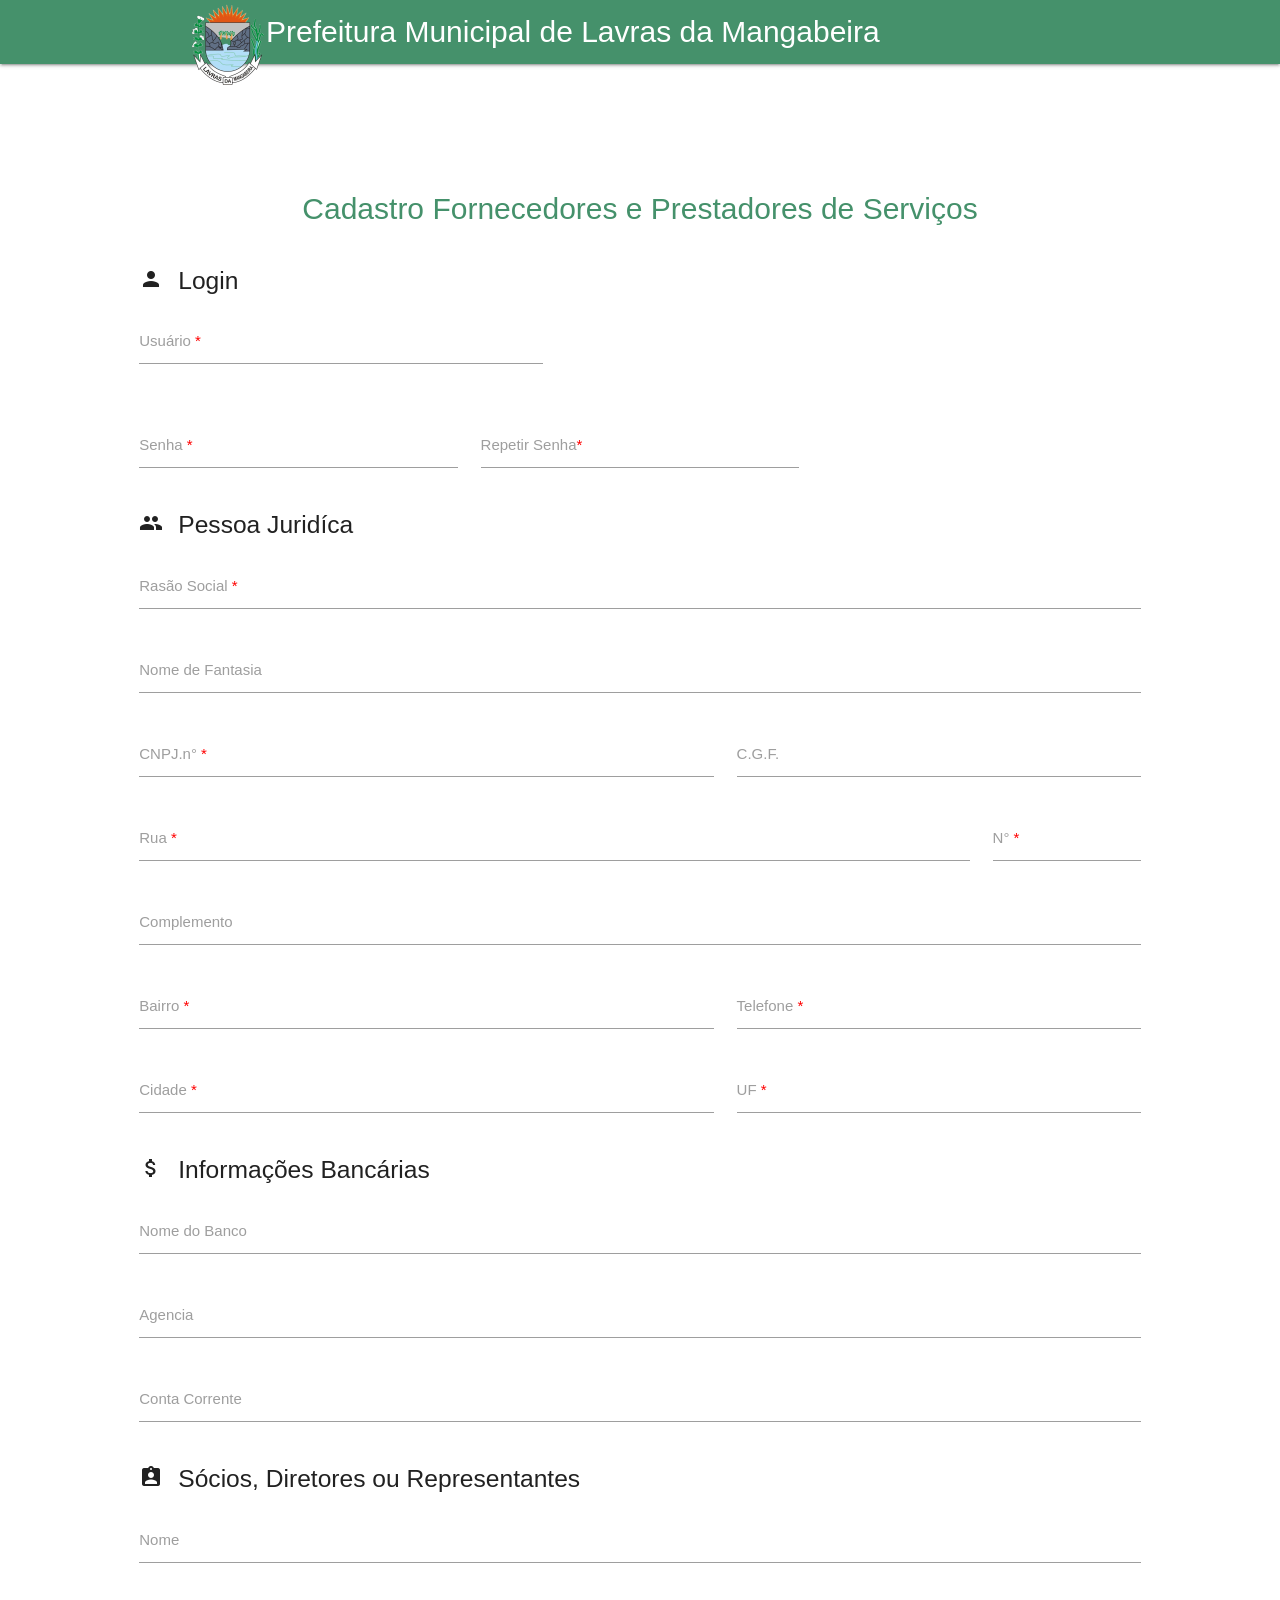
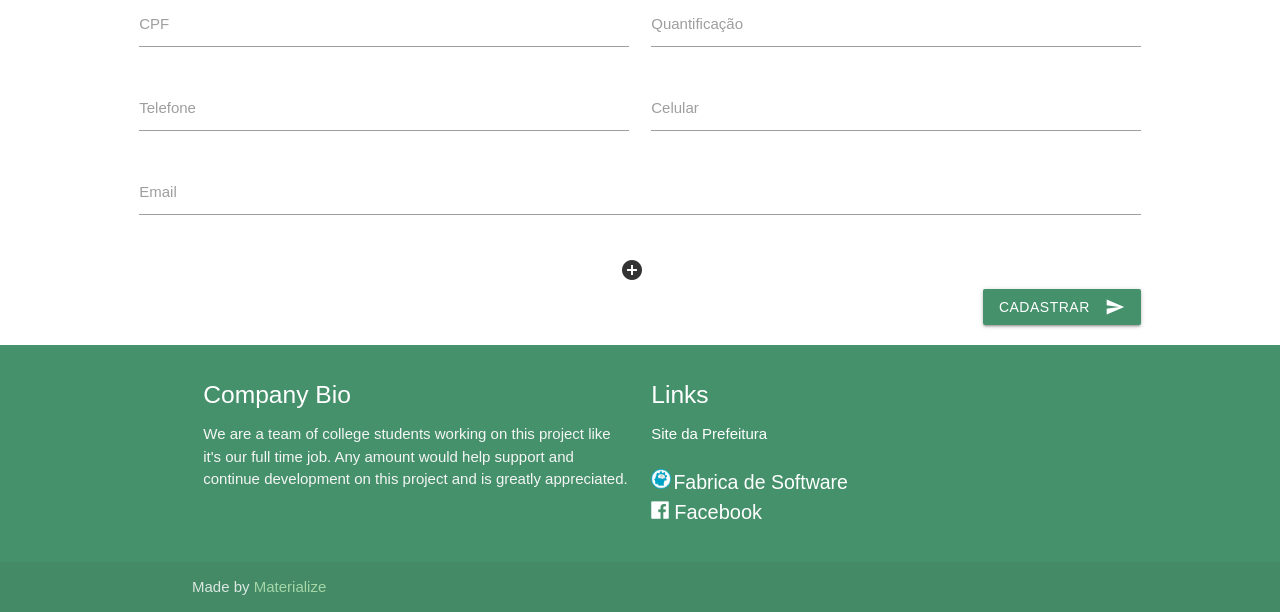
<file: cadastro.html>
<!DOCTYPE html>
<html lang="br">
<head>
  <meta http-equiv="Content-Type" content="text/html; charset=UTF-8"/>
  <meta name="viewport" content="width=device-width, initial-scale=1, maximum-scale=1.0"/>
  <title>LAVRAS</title>

  <!-- CSS  -->
  <link href="https://fonts.googleapis.com/icon?family=Material+Icons" rel="stylesheet">
  <link href="css/materialize.css" type="text/css" rel="stylesheet" media="screen,projection"/>
  <link href="css/style.css" type="text/css" rel="stylesheet" media="screen,projection"/>
  <link rel="icon" href="img/logo.png">
</head>
<body>
  <nav class="green lighten-1" role="navigation">
    <div class="nav-wrapper container">
      <img id="logo" src="img/logo.png">
      <a id="logo-container" href="login.html" class="brand-logo">Prefeitura Municipal de Lavras da Mangabeira</a>
    </div>
  </nav>
    <h1 id="titulo" class="center">Cadastro Fornecedores e Prestadores de Serviços</h1>
    <div class="cadastro row">
    <form name="cadastro" class="col s12">
      <h5 id="cabeca">Login<i class="material-icons left">person</i></h5>
      <div class="row">
        <div class="input-field col s5">
          <input id="usuario" type="text" class="validate">
          <label for="usuario">Usuário <v>*</v></label>
        </div>
      </div>
      <div class="row">
        <div class="input-field col s4">
          <input id="password" type="password" class="validate">
          <label for="password">Senha <v>*</v></label>
        </div>
        <div class="input-field col s4">
          <input id="passwordConf" type="password" class="validate">
          <label for="passwordConf">Repetir Senha<v>*</v></label>
        </div>
      </div>
      <h5 id="cabeca">Pessoa Juridíca<i class="material-icons left">people</i></h5>
      <div class="row">
        <div class="input-field col s12">
          <input id="rasaoSocial" type="text" class="validate">
          <label for="rasaoSocial">Rasão Social <v>*</v></label>
        </div>
        <div class="input-field col s12">
          <input id="fantasia" type="text" class="validate">
          <label for="fantasia">Nome de Fantasia</label>
        </div>
        <div class="input-field col s7">
          <input id="cnpj" type="number" class="validate">
          <label for="cnpj">CNPJ.n° <v>*</v></label>
        </div>
        <div class="input-field col s5">
          <input id="cgf" type="text" class="validate">
          <label for="cgf">C.G.F.</label>
        </div>
        <div class="input-field col s10">
          <input id="rua" type="text" class="validate">
          <label for="rua">Rua <v>*</v></label>
        </div>
        <div class="input-field col s2">
          <input id="numeroCasa" type="number" class="validate">
          <label for="numeroCasa">N° <v>*</v></label>
        </div>
        <div class="input-field col s12">
          <input id="complemento" type="text" class="validate">
          <label for="complemento">Complemento</label>
        </div>
        <div class="input-field col s7">
          <input id="bairro" type="text" class="validate">
          <label for="baiiro">Bairro <v>*</v></label>
        </div>
        <div class="input-field col s5">
          <input id="telefone" type="number" class="validate">
          <label for="telefone">Telefone <v>*</v></label>
        </div>
        <div class="input-field col s7">
          <input id="cidade" type="text" class="validate">
          <label for="cidade">Cidade <v>*</v></label>
        </div>
        <div class="input-field col s5">
          <input id="uf" type="text" class="validate">
          <label for="uf">UF <v>*</v></label>
        </div>
      </div>
      <h5 id="cabeca">Informações Bancárias<i class="material-icons left">attach_money
</i></h5>
      <div class="row">
        <div class="input-field col s12">
          <input id="nomeBanco" type="text" class="validate">
          <label for="nomeBanco">Nome do Banco</label>
        </div>
        <div class="input-field col s12">
          <input id="agencia" type="number" class="validate">
          <label for="agencia">Agencia</label>
        </div>
        <div class="input-field col s12">
          <input id="contaCorrente" type="text" class="validate">
          <label for="contaCorrente">Conta Corrente</label>
        </div>
      </div>
      <h5 id="cabeca">Sócios, Diretores ou Representantes<i class="material-icons left">assignment_ind</i></h5>
      <div class="row">
        <div class="input-field col s12">
          <input id="nome" type="text" class="validate">
          <label for="nome">Nome</label>
        </div>
        <div class="input-field col s6">
          <input id="cpf" type="number" class="validate">
          <label for="cpf">CPF</label>
        </div>
        <div class="input-field col s6">
          <input id="quantificacao" type="text" class="validate">
          <label for="quantificacao">Quantificação</label>
        </div>
        <div class="input-field col s6">
          <input id="telefoneSocios" type="number" class="validate">
          <label for="telefoneSocios">Telefone</label>
        </div>
        <div class="input-field col s6">
          <input id="celular" type="number" class="validate">
          <label for="celular">Celular</label>
        </div>
        <div class="input-field col s12">
          <input id="email" type="text" class="validate">
          <label for="email">Email</label>
        </div>
      </div>
      <div class="col s12"><i class="add material-icons" onclick="">add_circle</i></div>
      <button class="green right btn waves-effect waves-light" type="submit" name="action" onclick="return validar()">Cadastrar
        <i class="material-icons right">send</i>
      </button>
    </form>
  </div>
  <footer class="page-footer green">
    <div class="container">
      <div class="row">
        <div class="col l6 s12">
          <h5 class="white-text">Company Bio</h5>
          <p class="grey-text text-lighten-4">We are a team of college students working on this project like it's our full time job. Any amount would help support and continue development on this project and is greatly appreciated.</p>


        </div>
        <div class="col l3 s12">
          <h5 class="white-text">Links</h5>
          <ul>
            <li><a class="white-text" href="https://www.lavrasdamangabeira.ce.gov.br/">Site da Prefeitura</a></li>
            <br>
            <li><a class="white-text fabrica" href="#"><img class="fabrica" src="img/logoFabrica.png" href="#">Fabrica de Software</a></li>
            <li><a class="redes white-text" href="https://www.facebook.com/governolavras/"><img class="redes" src="img/facebook.png" href="#">Facebook</a></li>
          </ul>
        </div>
      </div>
    </div>
    <div class="footer-copyright">
      <div class="container">
      Made by <a class="green-text text-lighten-3" href="http://materializecss.com">Materialize</a>
      </div>
    </div>
  </footer>


  <!--  Scripts-->
  <script src="https://code.jquery.com/jquery-2.1.1.min.js"></script>
  <script src="js/materialize.js"></script>
  <script src="js/init.js"></script>

  </body>
</html>
</file>
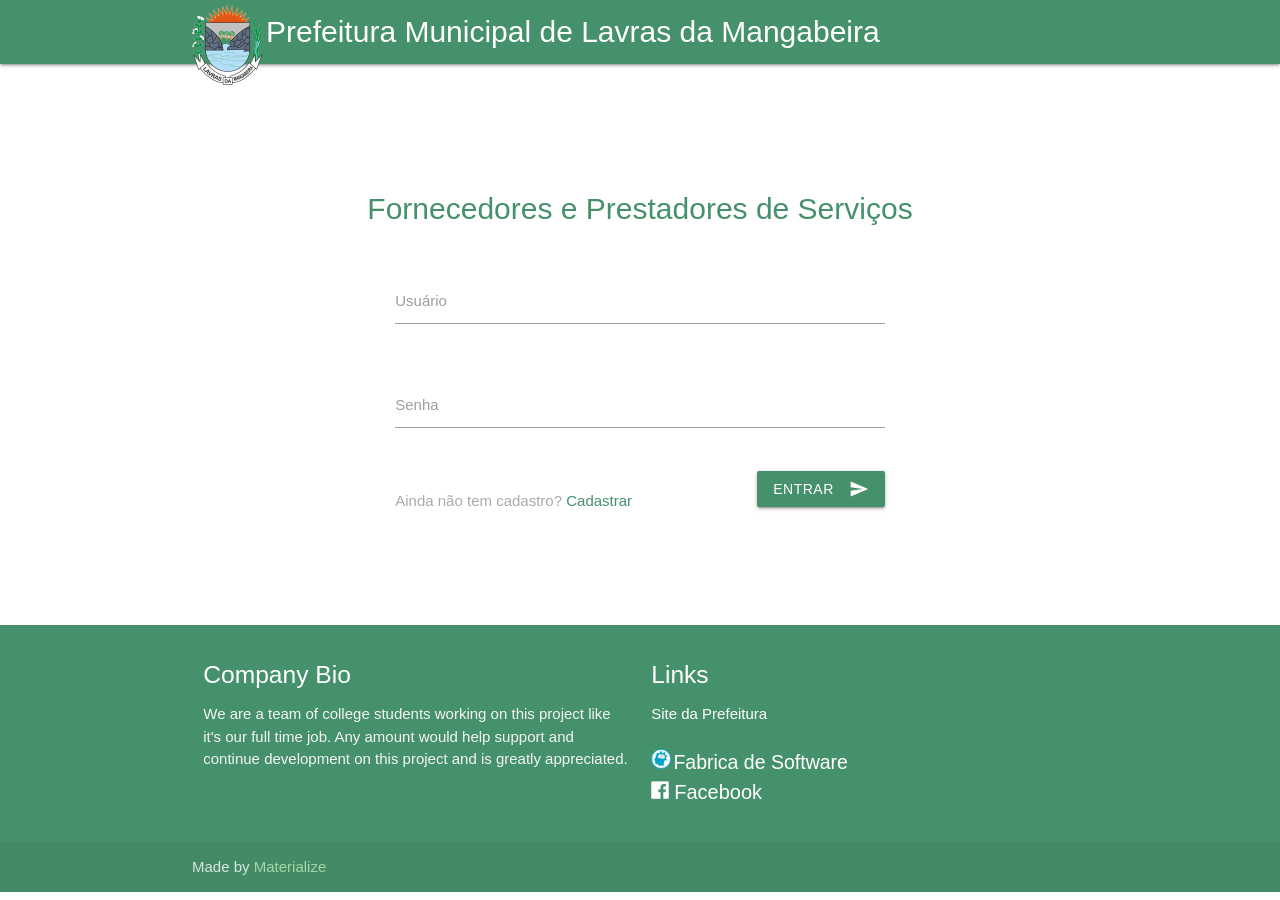
<file: login.html>
<!DOCTYPE html>
<html lang="br">
<head>
  <meta http-equiv="Content-Type" content="text/html; charset=UTF-8"/>
  <meta name="viewport" content="width=device-width, initial-scale=1, maximum-scale=1.0"/>
  <title>LAVRAS</title>

  <!-- CSS  -->
  <link href="https://fonts.googleapis.com/icon?family=Material+Icons" rel="stylesheet">
  <link href="css/materialize.css" type="text/css" rel="stylesheet" media="screen,projection"/>
  <link href="css/style.css" type="text/css" rel="stylesheet" media="screen,projection"/>
  <link rel="icon" href="img/logo.png">
</head>
<body>
  <nav class="green lighten-1" role="navigation">
    <div class="nav-wrapper container">
      <img id="logo" src="img/logo.png">
      <a id="logo-container" href="login.html" class="brand-logo">Prefeitura Municipal de Lavras da Mangabeira</a>
    </div>
  </nav>
    <h1 id="titulo" class="center">Fornecedores e Prestadores de Serviços</h1>
    <div class="login row">
    <form name="login" class="col s12">
      <div class="row">
        <div class="input-field col s12">
          <input id="usuario" type="text" class="validate">
          <label for="usuario">Usuário</label>
        </div>
      </div>
      <div class="row">
        <div class="input-field col s12">
          <input id="password" type="password" class="validate">
          <label for="password">Senha</label>
        </div>
      </div>
      <button class="green right btn waves-effect waves-light" type="submit" name="action" onclick="return loginTemp()">Entrar
        <i class="material-icons right">send</i>
      </button>
      <h1 id="C1">Ainda não tem cadastro? <a id="C2" href="cadastro.html">Cadastrar</a></h1>
    </form>
  </div>
  <footer class="page-footer green">
    <div class="container">
      <div class="row">
        <div class="col l6 s12">
          <h5 class="white-text">Company Bio</h5>
          <p class="grey-text text-lighten-4">We are a team of college students working on this project like it's our full time job. Any amount would help support and continue development on this project and is greatly appreciated.</p>


        </div>
        <div class="col l3 s12">
          <h5 class="white-text">Links</h5>
          <ul>
            <li><a class="white-text" href="https://www.lavrasdamangabeira.ce.gov.br/">Site da Prefeitura</a></li>
            <br>
            <li><a class="white-text fabrica" href="#"><img class="fabrica" src="img/logoFabrica.png" href="#">Fabrica de Software</a></li>
            <li><a class="redes white-text" href="https://www.facebook.com/governolavras/"><img class="redes" src="img/facebook.png" href="#">Facebook</a></li>
          </ul>
        </div>
      </div>
    </div>
    <div class="footer-copyright">
      <div class="container">
      Made by <a class="green-text text-lighten-3" href="http://materializecss.com">Materialize</a>
      </div>
    </div>
  </footer>


  <!--  Scripts-->
  <script src="https://code.jquery.com/jquery-2.1.1.min.js"></script>
  <script src="js/materialize.js"></script>
  <script src="js/init.js"></script>

  </body>
</html>
</file>
<file: css/style.css>
/* Custom Stylesheet */
/**
 * Use this file to override Materialize files so you can update
 * the core Materialize files in the future
 *
 * Made By MaterializeCSS.com
 */

.icon-block {
  padding: 0 15px;
}
.icon-block .material-icons {
	font-size: inherit;
}
.login{
	margin-top: 3%;
	margin-bottom: 7%;
	width: 40%;
}
.cadastro{
	width: 80%;
}
#logo{
	width: 74px !important; 
	height: 87px !important;
}
.notFan{
	color: #26a69a;
}
.notificacoes{
	color: #333!important;
}
.notFan, .notificacoes{
	font-size: 15px;
	display:inline-block;
}
.redes{
	margin-right: 5px;
	width: 18px;
	height: 18px;
	font-size: 20px;
}
#logo-container{
	font-size: 200% !important;
}
#C1{
	color: #aaa;
	font-size: 15px;
}
#C2{
	color: #45916B;
	font-size: 15px;
}
#C3{
	color: #45916B;
	font-size: 20px;
}
.btn{
	background-color: #45916B !important; 
}
#titulo{
	font-size: 200%;
	color: #45916B;
	margin-top: 10%;
}
.fabrica{
	width: 10%;
	height: 10%;
	font-size: 130%;
	margin-right: 1%;
}
.add{
	margin-left: 48%;
	color: #333;
	cursor: pointer;
}
v{
	color: #F00;
}
#documentos{
	width: 60%;
	margin-left: 20%;
	margin-bottom: 5%;
}
.sidenav-trigger{
		display: none;
	}

@media only screen and (max-width: 890px) {
    #logo-container{
		font-size: 150% !important;
    }
	.sidenav-trigger{
		display: none;
	}
	#titulo{
		margin-top: 20%;
		font-size: 18px;
	}
}
@media only screen and (max-width: 600px) {
    #logo, #logo-container{
		display: none;
	}
    .login{
    	width: 80%;
    }
	.block{
		display: block;
		margin-top: 5%;
		float: right!important;
	}
	.sidenav-trigger{
		display: block;
	}
	#titulo{
		margin-top: 20%;
	}
}
@media only screen and (max-width: 425px) {
    .login{
    	width: 90%;
    }
	#logo, #logo-container{
		display: none;
	}
	.sidenav-trigger{
		display: block;
	}
	.navMenu{
		position:fixed;top:0;left:0;z-index:99;
	}
	#titulo{
		margin-top: 25%;
	}
}
.closeSocios{
	cursor: pointer;
	display: inline-block;
}
.block{
	display: block!important;
}
</file>
